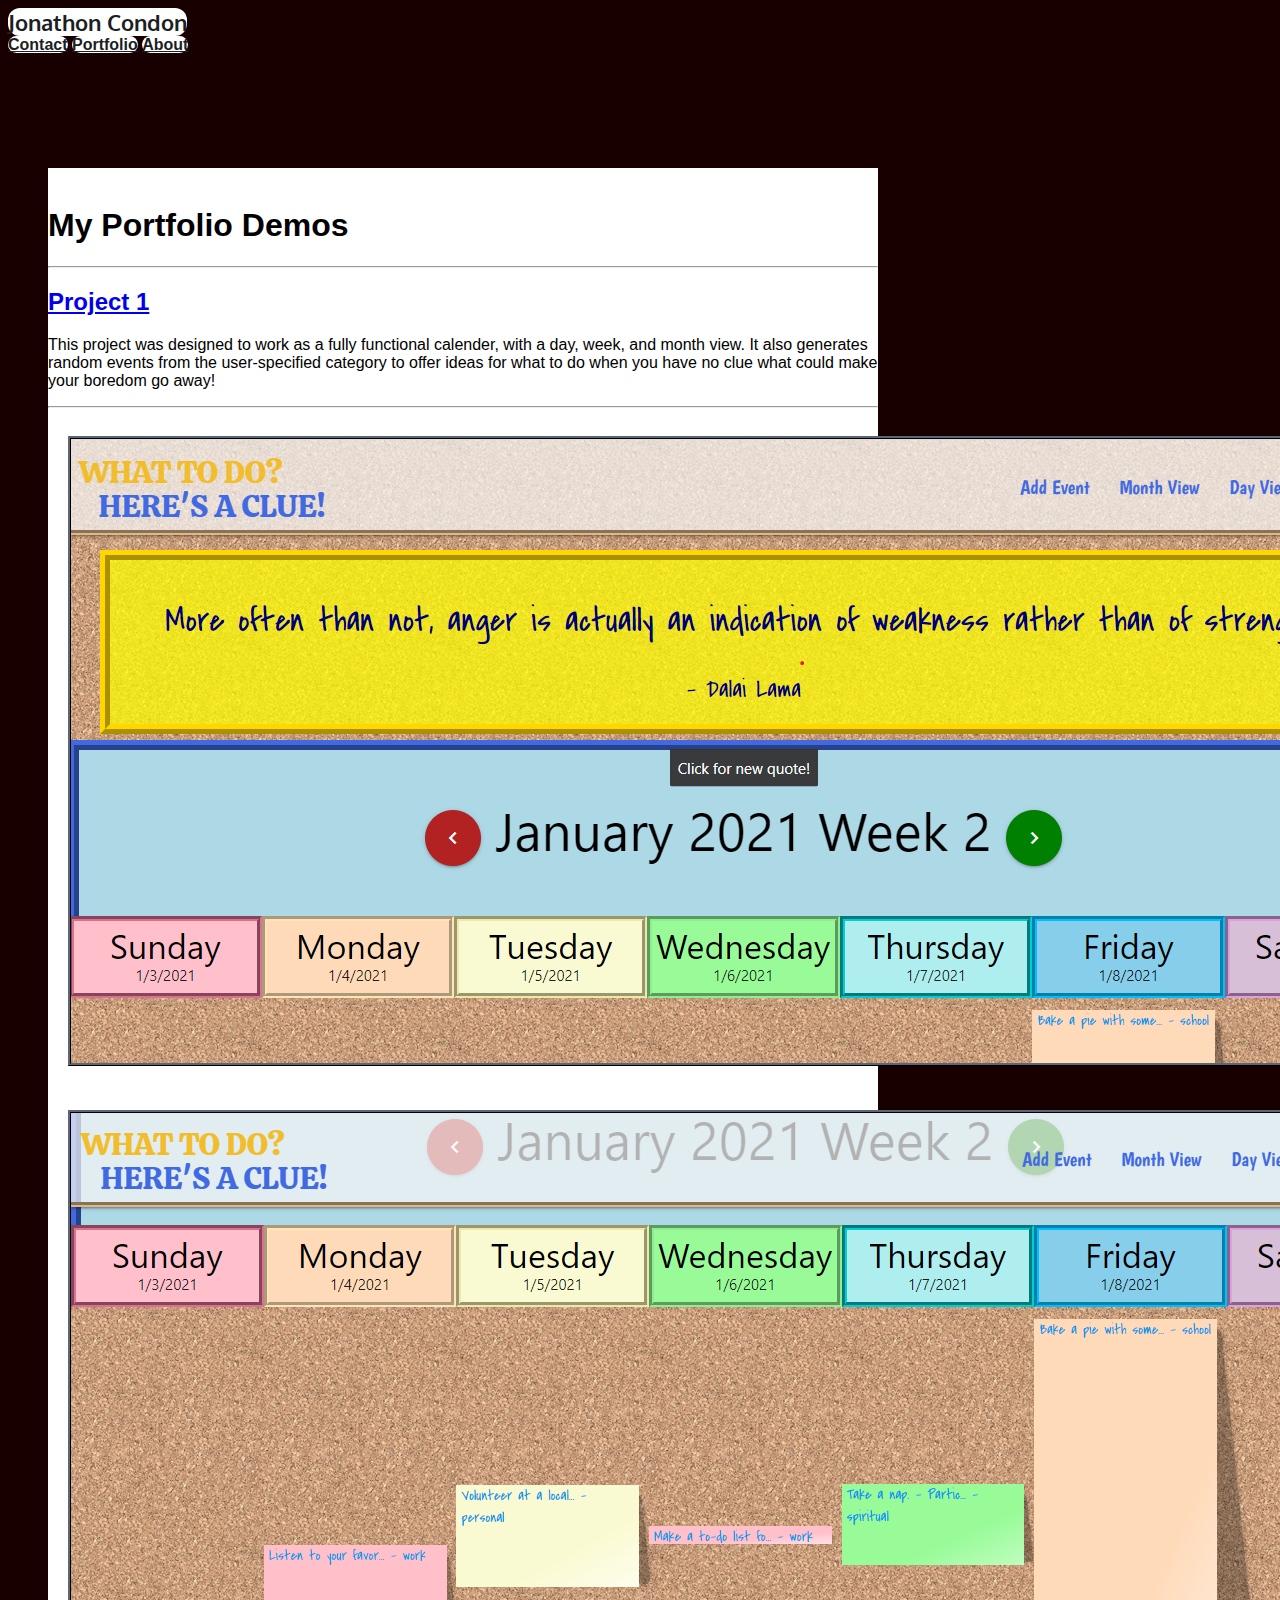
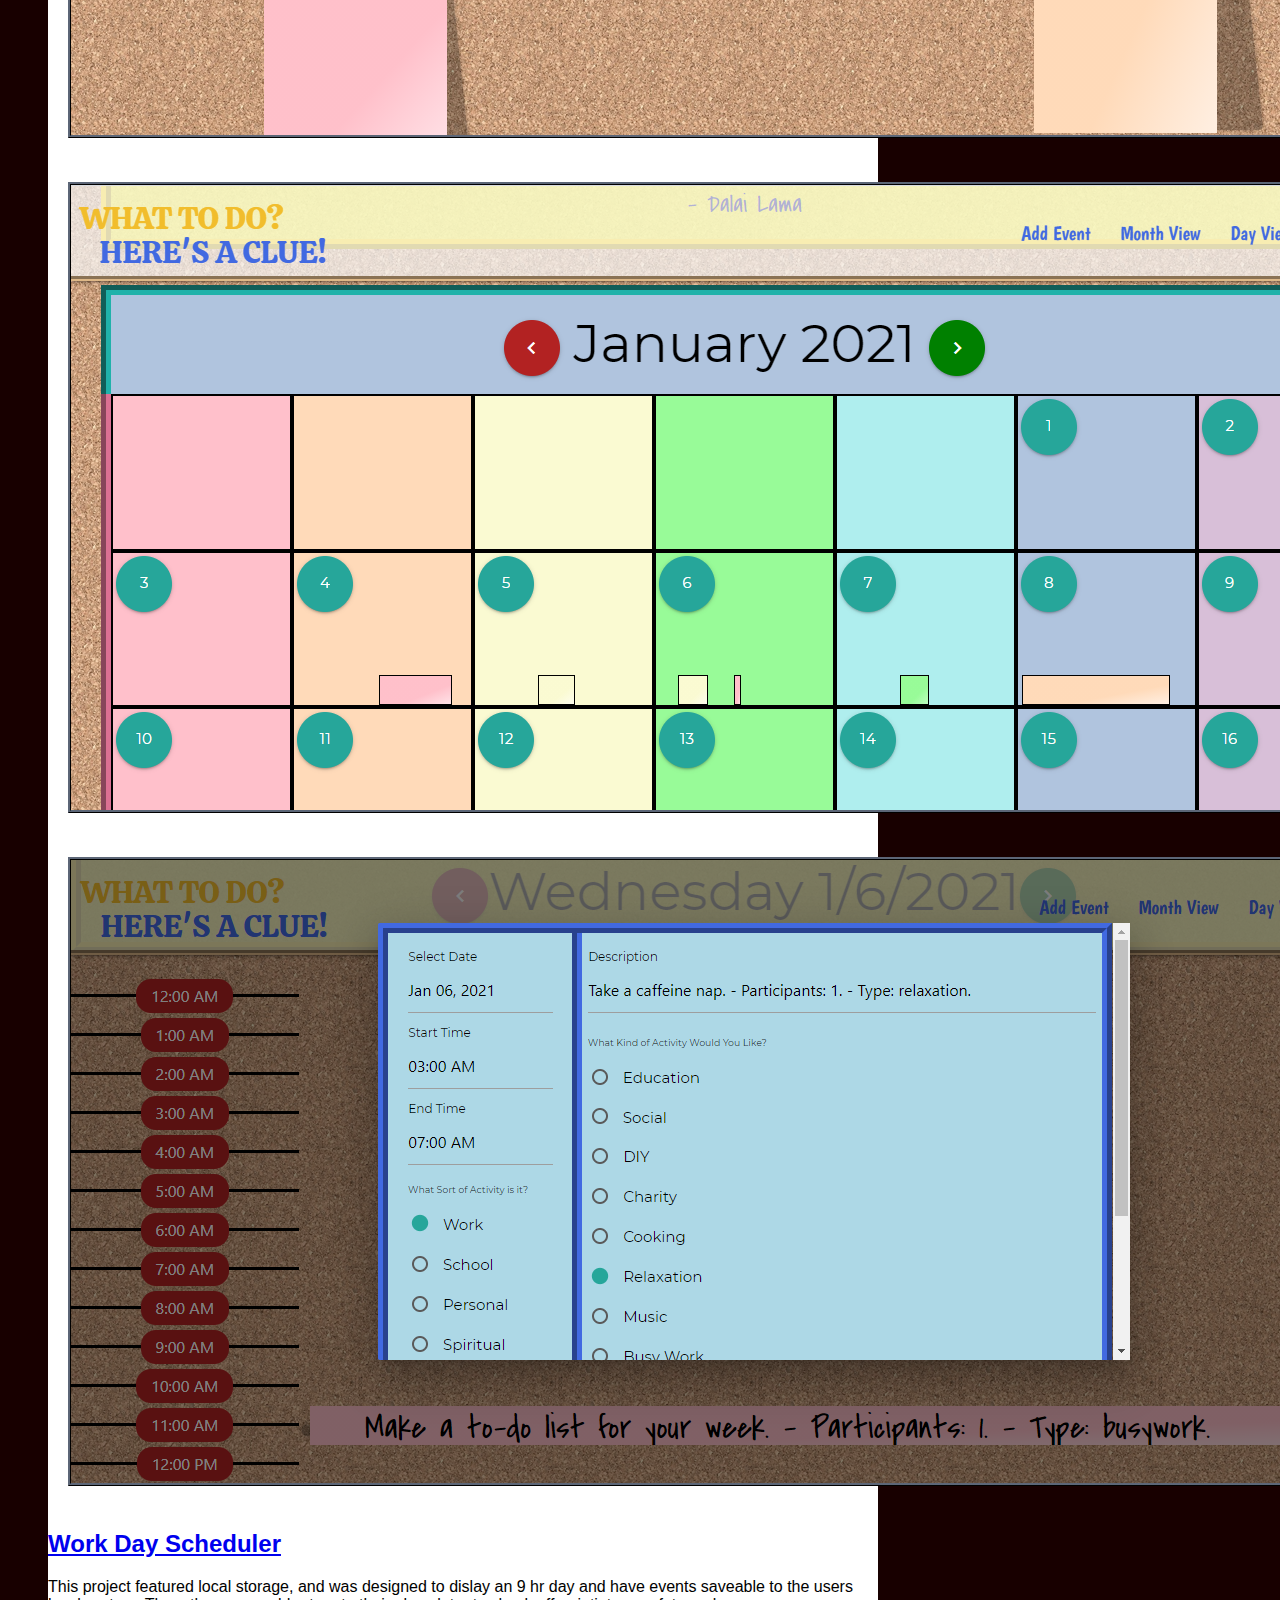
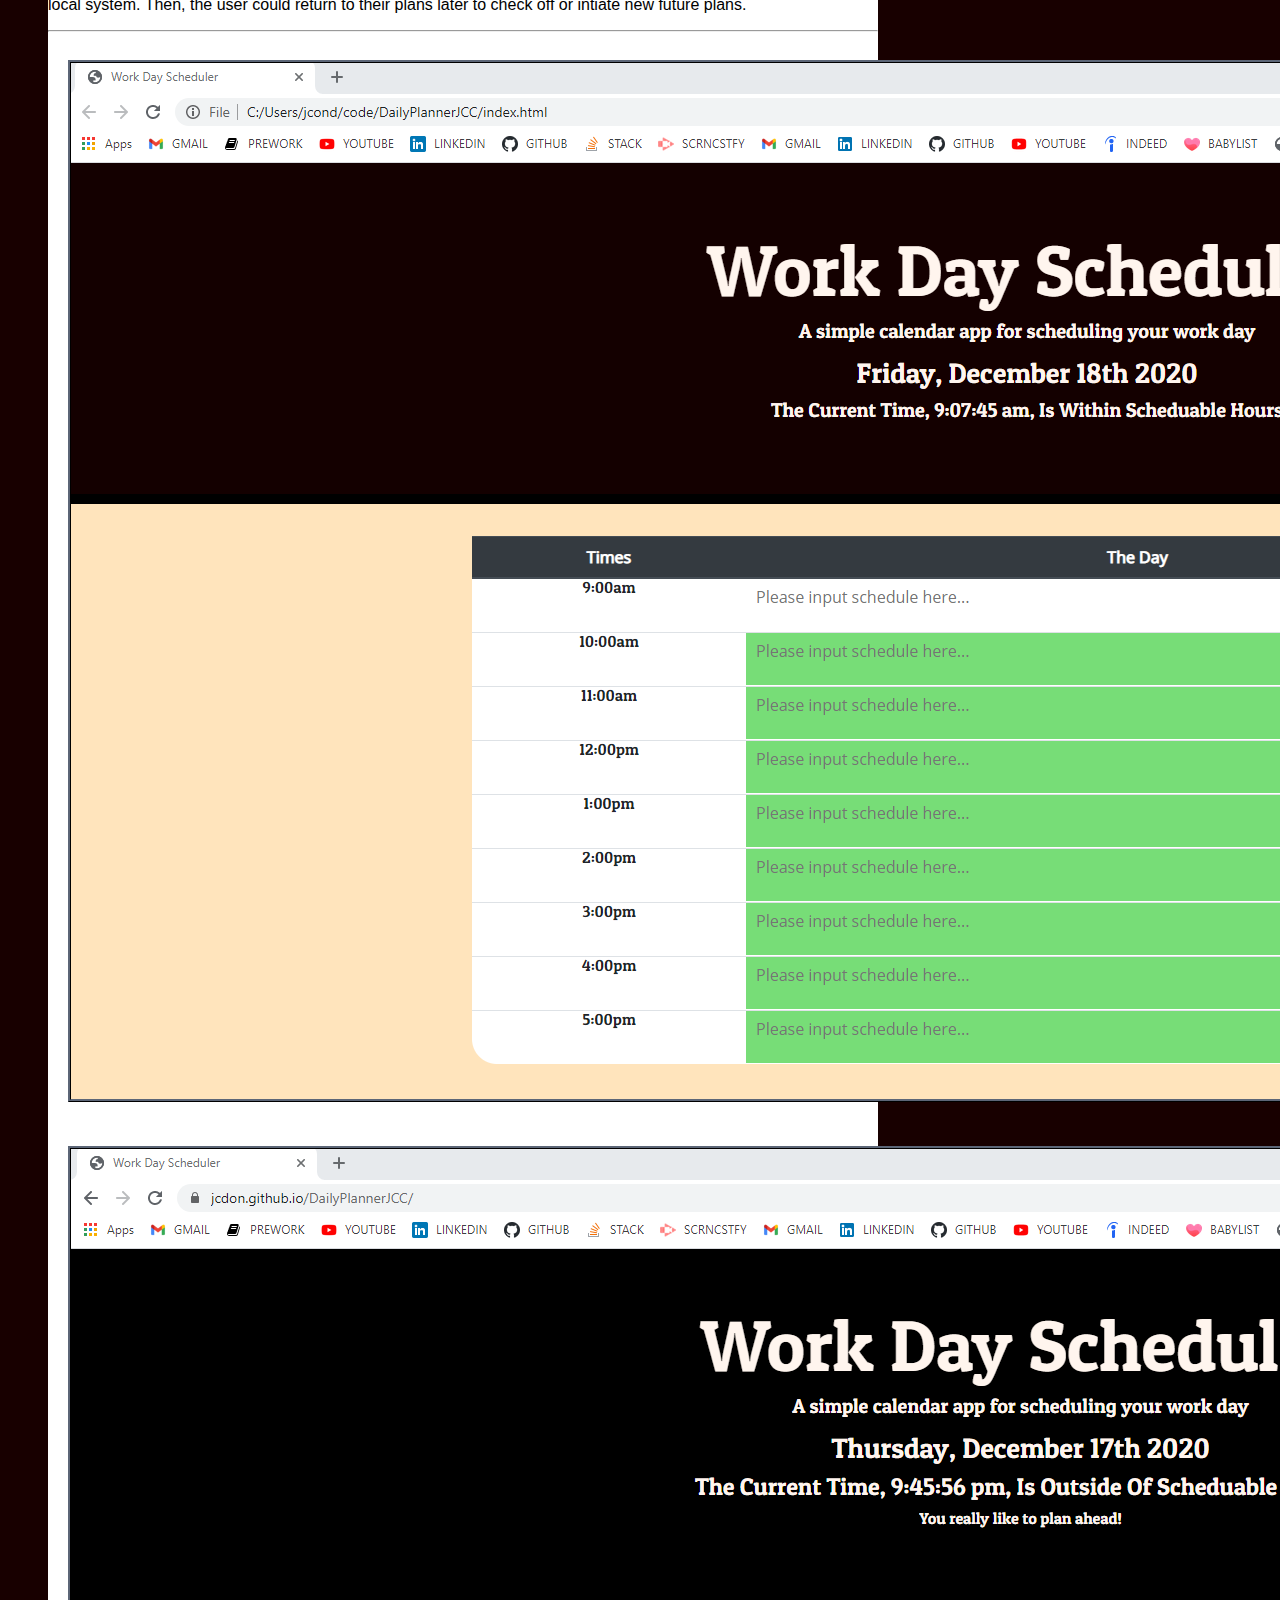
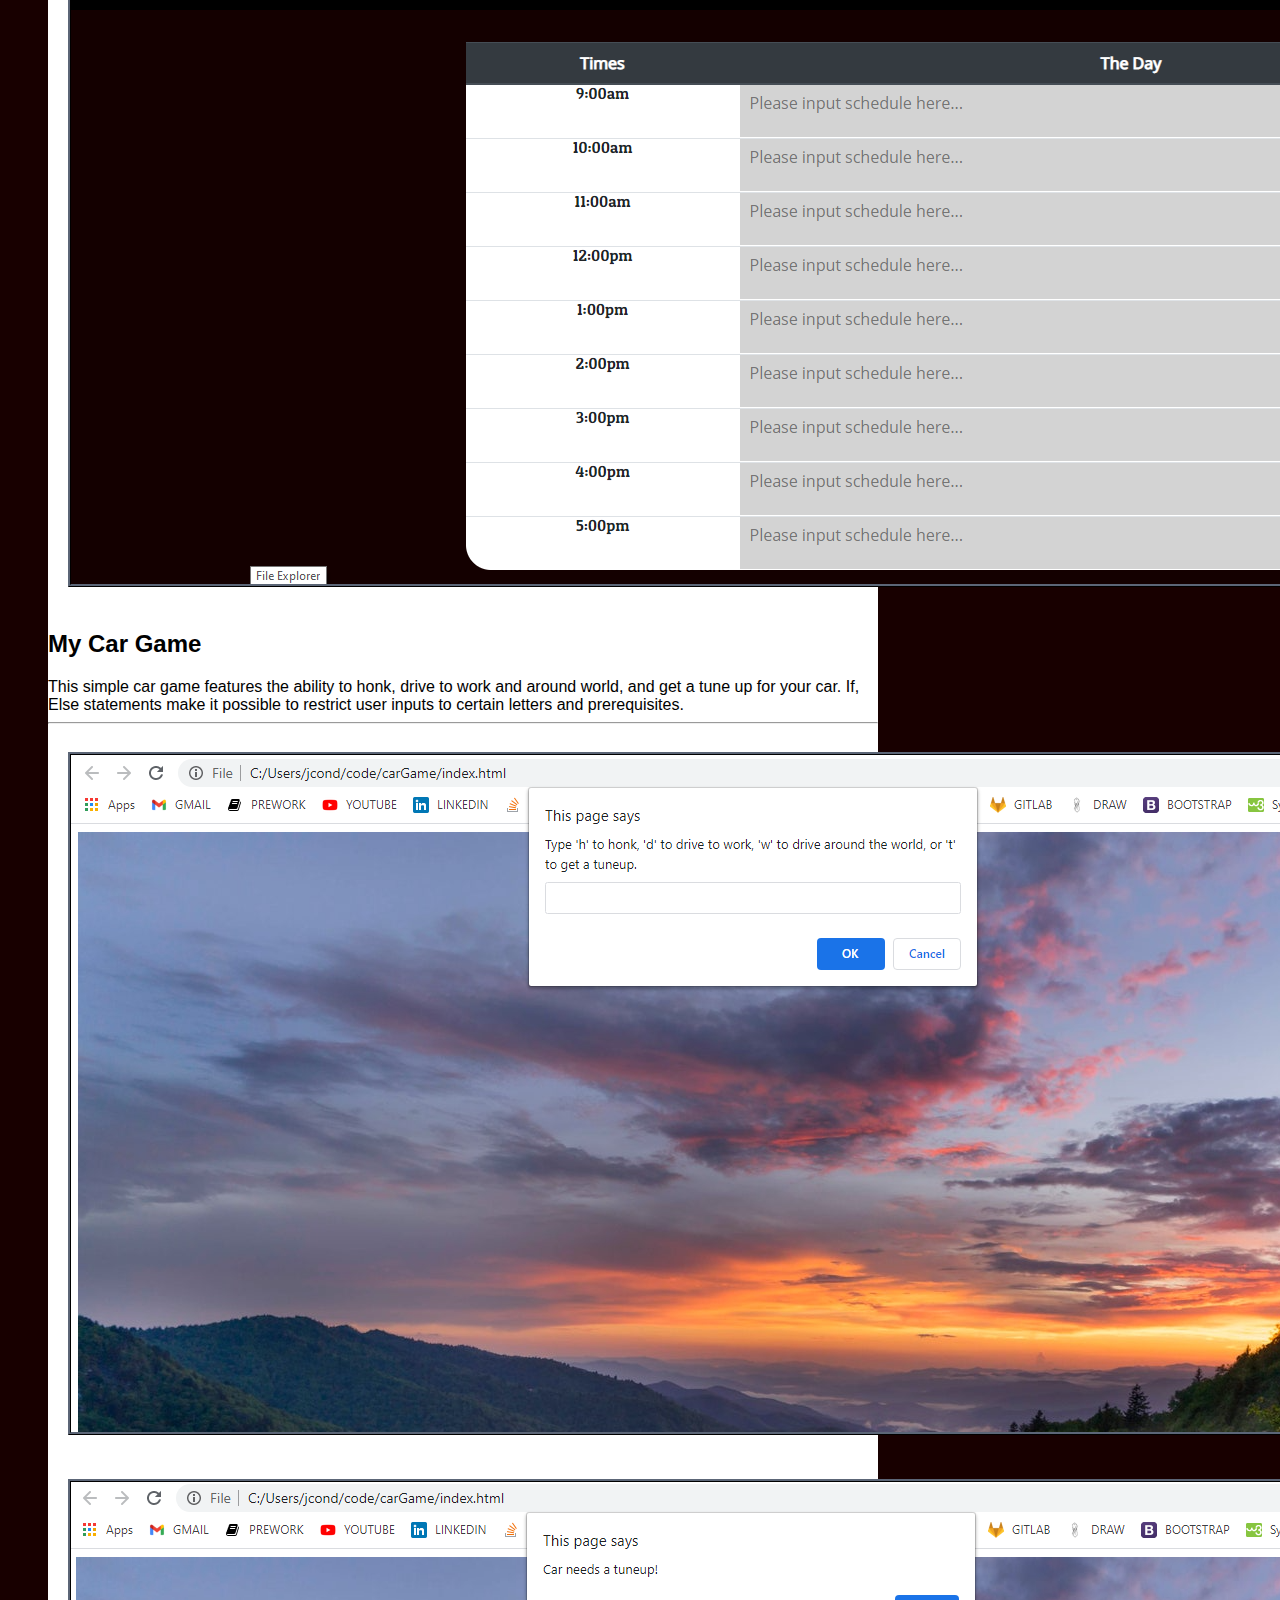
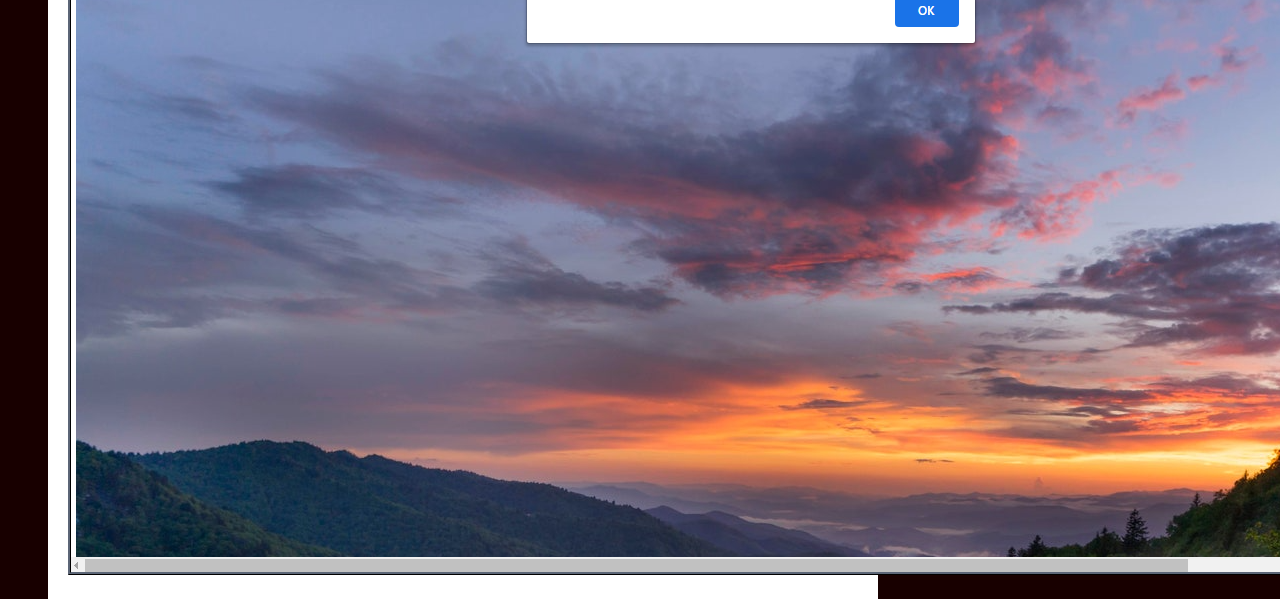
<file: index.html>
<!DOCTYPE html>
<html lang="en">

<head>
    <meta charset="UTF-8">
    <meta name="viewport" content="width=device-width, initial-scale=1.0">
    <title>My Portfolio</title>
    <meta name="viewport" content="width=device-width, initial-scale=1, shrink-to-fit=no">
    <link rel="stylesheet" href="https://cdn.jsdelivr.net/npm/bootstrap@4.5.3/dist/css/bootstrap.min.css"
        integrity="sha384-TX8t27EcRE3e/ihU7zmQxVncDAy5uIKz4rEkgIXeMed4M0jlfIDPvg6uqKI2xXr2" crossorigin="anonymous">

    <link href="https://fonts.googleapis.com/css2?family=Oxygen:wght@300;400;700&display=swap" rel="stylesheet">
    <link rel="stylesheet" href="style.css">
</head>

<body>
    <article>
        <nav class="navbar bg-dark height-70px col-12">
            <span class="navbar-brand mb-0 name">Jonathon Condon</span>

            <div class="justify-content-end">
                <a href="contact.html" type="button" class="border">Contact</a>
                <a href="index.html" type="button" class="border">Portfolio</a>
                <a href="about.html" type="button" class="border">About</a>
            </div>
        </nav>
    </article>

    <div class="container white md boxWidth">
        <br>
        <div class="row">
            <h1 class="col-12">My Portfolio Demos</h1>
        </div>

        <hr>

        <div class="row">
            <div class="col-12 justify-content-between">
                <div>
                    <a href="https://z1springer.github.io/what_to_do/">
                        <h2>Project 1</h2>
                    </a>
                    <p>This project was designed to work as a fully functional calender, with a day, week, and month
                        view. It also generates random events from the user-specified category to offer ideas for what
                        to do when you have no clue what could make your boredom go away!</p>
                    <hr>
                    <img class="img imgFit" src="assets/images/project1front.png" alt="front page">
                    <img class="img imgFit" src="assets/images/project1week.png" alt="week view">
                    <img class="img imgFit" src="assets/images/project1month.png" alt="month">
                    <img class="img imgFit" src="assets/images/project1addevent.png" alt="add event">
                </div>
                <div>

                    <a href="https://jcdon.github.io/DailyPlannerJCC/">
                        <h2>Work Day Scheduler</h2>
                    </a>

                    <p>This project featured local storage, and was designed to dislay an 9 hr day and have events
                        saveable to the users local system. Then, the user could return to their plans later to check
                        off or intiate new future plans.</p>
                    <hr>
                    <img class="img imgFit" src="assets/images/WorkDayDay.png" alt="work scheduler day view">
                    <img class="img imgFit" src="assets/images/WorkDayNight.png" alt="work shceduler night view">
                </div>
                <div>
                        <h2>My Car Game</h2>
                    This simple car game features the ability to honk, drive to work and around world, and get a tune up
                    for your car. If, Else statements make it possible to restrict user inputs to certain letters and
                    prerequisites.
                    <hr>
                    <img class="img imgFit" src="assets/images/carGameOptions.png" alt="a photo">
                    <img class="img imgFit" src="assets/images/carGameTuneup.png" alt="a photo">
                </div>
            </div>
        </div>


    </div>
    <script src="https://code.jquery.com/jquery-3.5.1.slim.min.js"
        integrity="sha384-DfXdz2htPH0lsSSs5nCTpuj/zy4C+OGpamoFVy38MVBnE+IbbVYUew+OrCXaRkfj"
        crossorigin="anonymous"></script>
    <script src="https://cdn.jsdelivr.net/npm/bootstrap@4.5.3/dist/js/bootstrap.bundle.min.js"
        integrity="sha384-ho+j7jyWK8fNQe+A12Hb8AhRq26LrZ/JpcUGGOn+Y7RsweNrtN/tE3MoK7ZeZDyx"
        crossorigin="anonymous"></script>
</body>

</html>
</file>
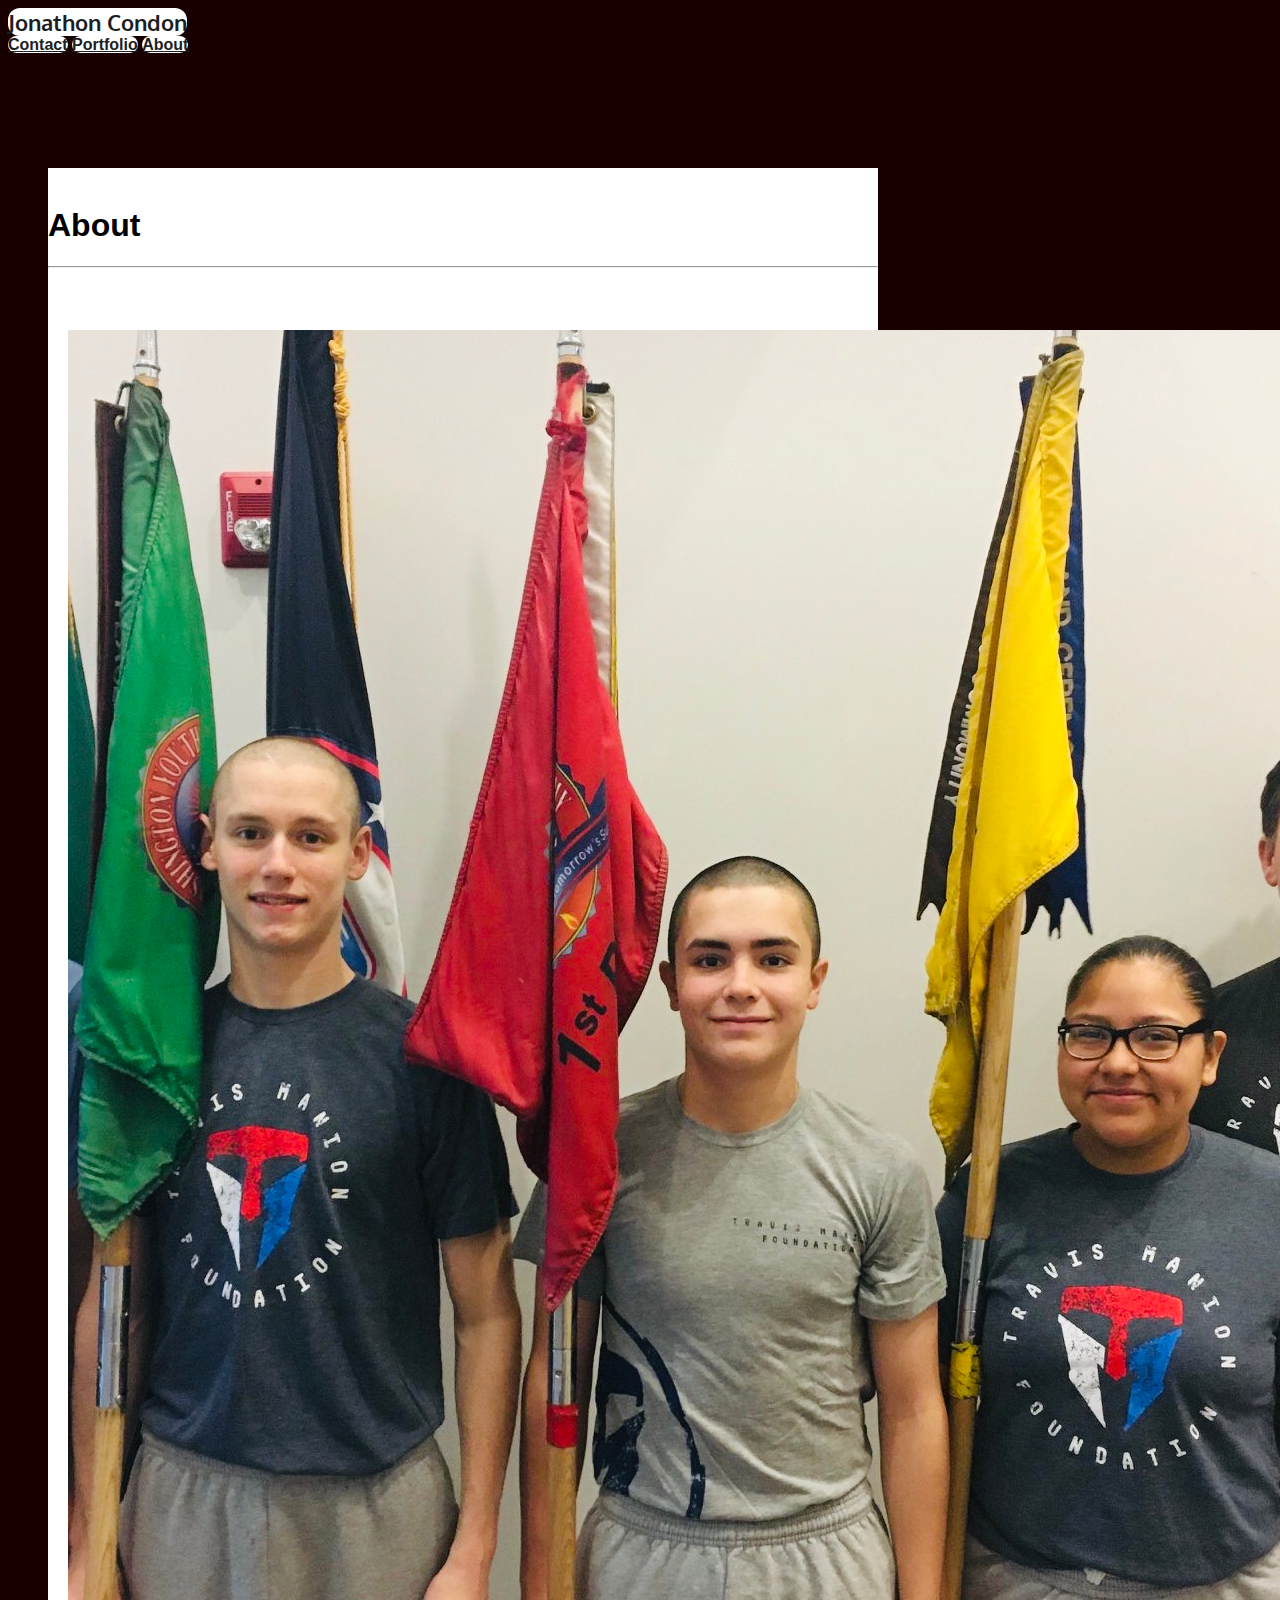
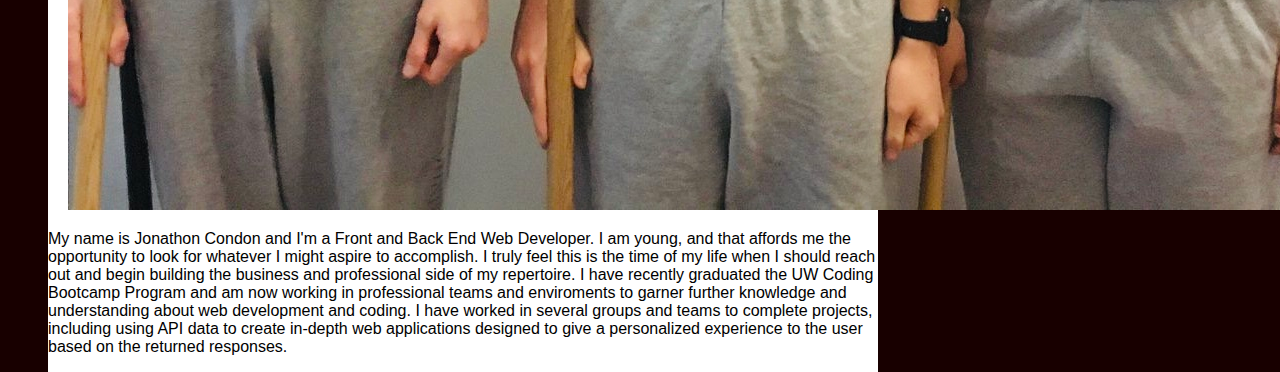
<file: about.html>
<!DOCTYPE html>
<html lang="en">

<head>
    <meta charset="UTF-8">
    <meta name="viewport" content="width=device-width, initial-scale=1.0">
    <title>About Me</title>
    <meta name="viewport" content="width=device-width, initial-scale=1, shrink-to-fit=no">
    <link rel="stylesheet" href="https://cdn.jsdelivr.net/npm/bootstrap@4.5.3/dist/css/bootstrap.min.css"
        integrity="sha384-TX8t27EcRE3e/ihU7zmQxVncDAy5uIKz4rEkgIXeMed4M0jlfIDPvg6uqKI2xXr2" crossorigin="anonymous">

    <link href="https://fonts.googleapis.com/css2?family=Oxygen:wght@300;400;700&display=swap" rel="stylesheet">
    <link rel="stylesheet" href="style.css">
</head>

<body>
    <article>
        <nav class="navbar bg-dark height-70px col-12">
            <span class="navbar-brand mb-0 name">Jonathon Condon</span>

            <div class="justify-content-end">
                <a href="contact.html" type="button" class="border">Contact</a>
                <a href="index.html" type="button" class="border">Portfolio</a>
                <a href="about.html" type="button" class="border">About</a>
            </div>
        </nav>
    </article>

    <div class="container white md">
        <br>
        <div class="row">
            <h1 class="col-12">About</h1>
        </div>

        <hr>
        <br>
        <div class="row">
            <div class="col-12">
                <img class="about profImg" src="assets/images/academy.jpg" alt="a place kitten">
                <p>
                    My name is Jonathon Condon and I'm a Front and Back End Web Developer. I am young, and that affords me the opportunity to look for whatever I might aspire to accomplish. I truly feel this is the time of my life when I should reach out and begin building the business and professional side of my repertoire. I have recently graduated the UW Coding Bootcamp Program and am now working in professional teams and enviroments to garner further knowledge and understanding about web development and coding. I have worked in several groups and teams to complete projects, including using API data to create in-depth web applications designed to give a personalized experience to the user based on the returned responses.
                </p>
            </div>

    </div>
    <script src="https://code.jquery.com/jquery-3.5.1.slim.min.js"
        integrity="sha384-DfXdz2htPH0lsSSs5nCTpuj/zy4C+OGpamoFVy38MVBnE+IbbVYUew+OrCXaRkfj"
        crossorigin="anonymous"></script>
    <script src="https://cdn.jsdelivr.net/npm/bootstrap@4.5.3/dist/js/bootstrap.bundle.min.js"
        integrity="sha384-ho+j7jyWK8fNQe+A12Hb8AhRq26LrZ/JpcUGGOn+Y7RsweNrtN/tE3MoK7ZeZDyx"
        crossorigin="anonymous"></script>
</body>

</html>
</file>
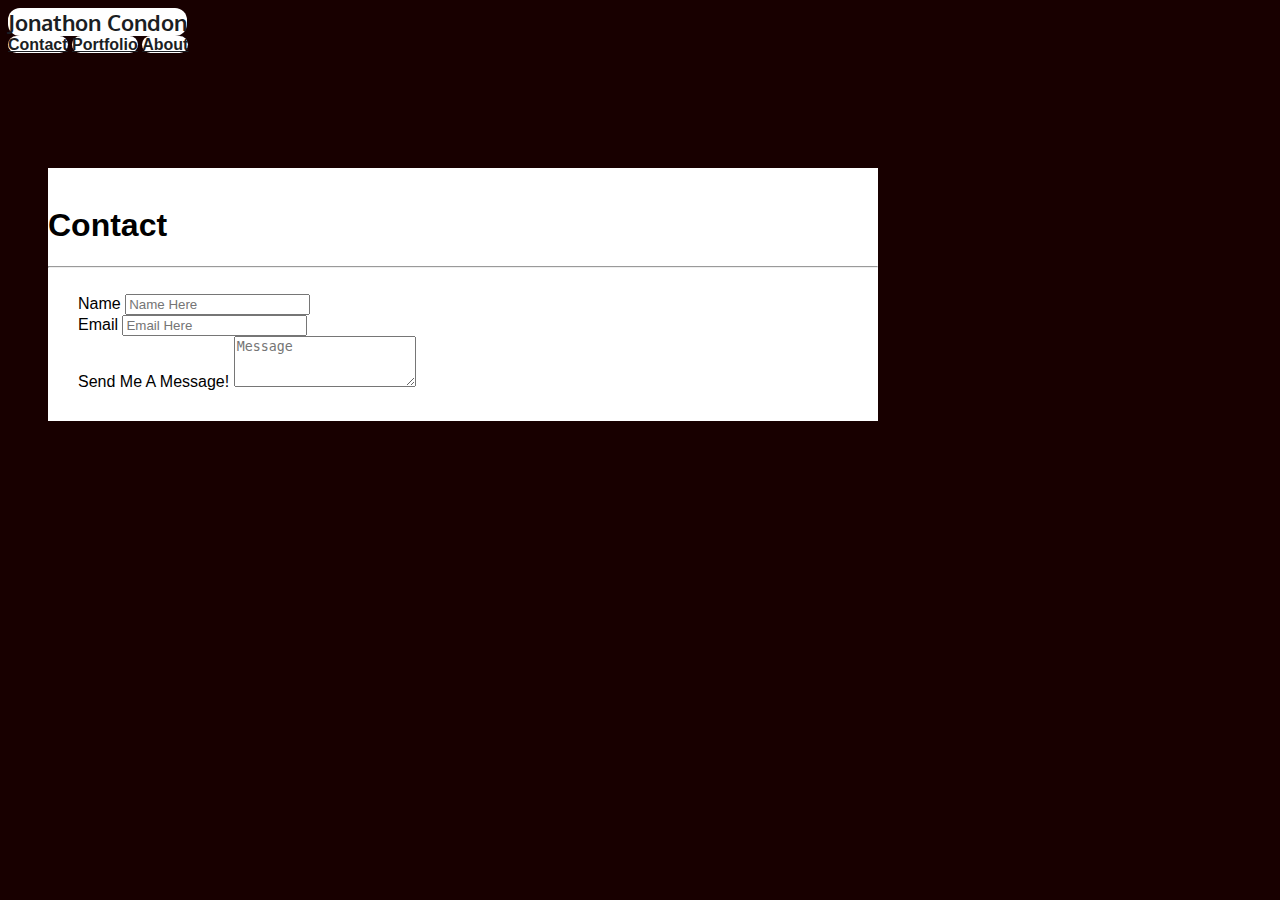
<file: contact.html>
<!DOCTYPE html>
<html lang="en">

<head>
    <meta charset="UTF-8">
    <meta name="viewport" content="width=device-width, initial-scale=1.0">
    <title>Contact Me</title>
    <meta name="viewport" content="width=device-width, initial-scale=1, shrink-to-fit=no">
    <link rel="stylesheet" href="https://cdn.jsdelivr.net/npm/bootstrap@4.5.3/dist/css/bootstrap.min.css"
        integrity="sha384-TX8t27EcRE3e/ihU7zmQxVncDAy5uIKz4rEkgIXeMed4M0jlfIDPvg6uqKI2xXr2" crossorigin="anonymous">

    <link href="https://fonts.googleapis.com/css2?family=Oxygen:wght@300;400;700&display=swap" rel="stylesheet">
    <link rel="stylesheet" href="style.css">
</head>

<body>
    <article>
        <nav class="navbar bg-dark height-70px col-12">
            <span class="navbar-brand mb-0 name">Jonathon Condon</span>

            <div class="justify-content-end">
                <a href="contact.html" type="button" class="border">Contact</a>
                <a href="index.html" type="button" class="border">Portfolio</a>
                <a href="about.html" type="button" class="border">About</a>
            </div>
        </nav>
    </article>

    <div class="container white md">
        <br>
        <div class="row">
            <h1 class="col-12">Contact</h1>
        </div>

        <hr>
        <br>
        <div class="row">
            <form class="contact">
                <div class="form-group">
                    <label for="exampleFormControlInput1">Name</label>
                    <input type="email" class="form-control" id="exampleFormControlInput1"
                        placeholder="Name Here">
                </div>
                <div class="form-group">
                    <label for="exampleFormControlInput1">Email</label>
                    <input type="email" class="form-control" id="exampleFormControlInput1"
                        placeholder="Email Here">
                </div>
                <div class="form-group">
                    <label for="exampleFormControlTextarea1">Send Me A Message!</label>
                    <textarea class="form-control" id="exampleFormControlTextarea1" rows="3" placeholder="Message"></textarea>
                  </div>
            </form>
        </div>
    </div>
    <script src="https://code.jquery.com/jquery-3.5.1.slim.min.js"
        integrity="sha384-DfXdz2htPH0lsSSs5nCTpuj/zy4C+OGpamoFVy38MVBnE+IbbVYUew+OrCXaRkfj"
        crossorigin="anonymous"></script>
    <script src="https://cdn.jsdelivr.net/npm/bootstrap@4.5.3/dist/js/bootstrap.bundle.min.js"
        integrity="sha384-ho+j7jyWK8fNQe+A12Hb8AhRq26LrZ/JpcUGGOn+Y7RsweNrtN/tE3MoK7ZeZDyx"
        crossorigin="anonymous"></script>
</body>

</html>
</file>
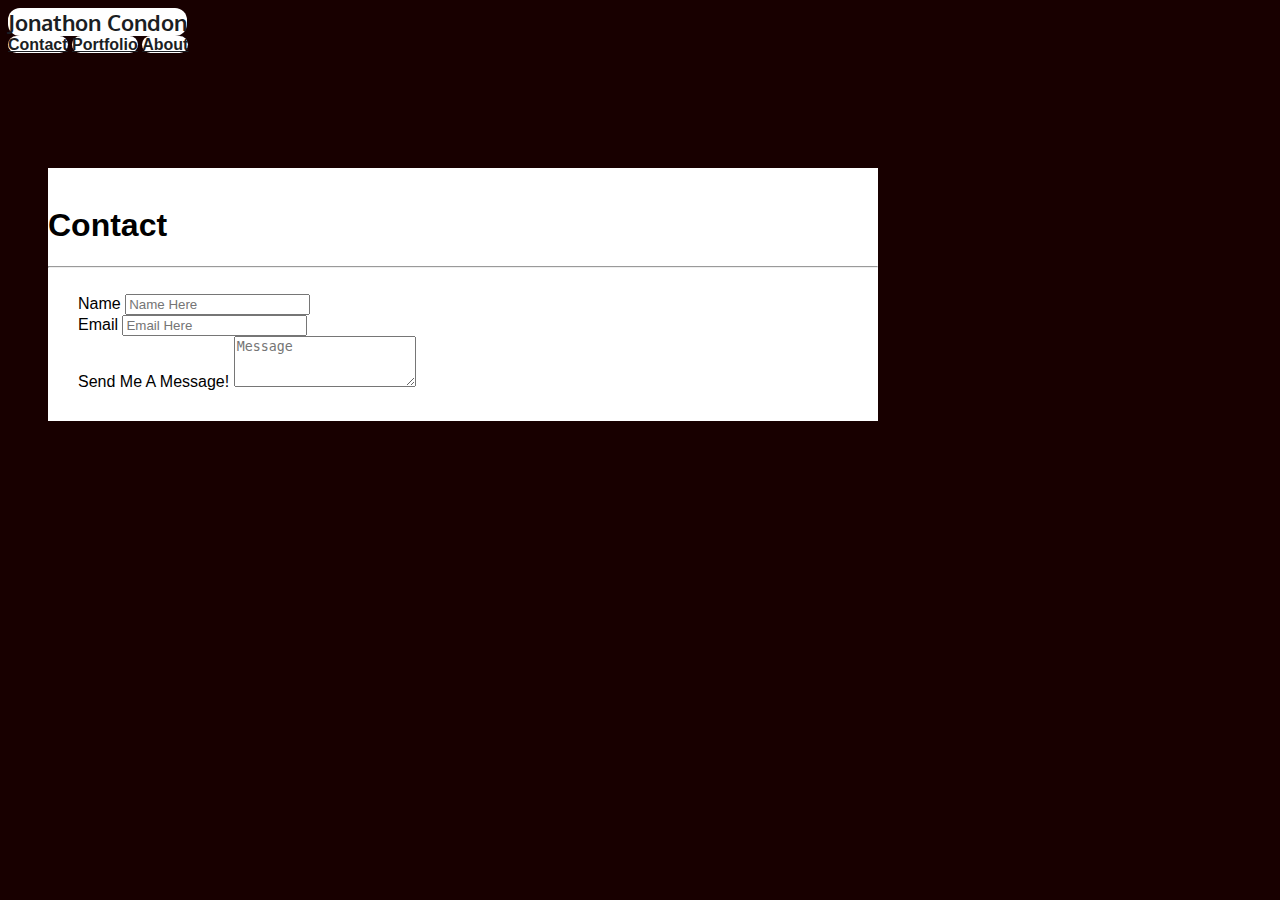
<file: index2.html>
<!DOCTYPE html>
<html lang="en">

<head>
    <meta charset="UTF-8">
    <meta name="viewport" content="width=device-width, initial-scale=1.0">
    <title>Document</title>
    <meta name="viewport" content="width=device-width, initial-scale=1, shrink-to-fit=no">
    <link rel="stylesheet" href="https://cdn.jsdelivr.net/npm/bootstrap@4.5.3/dist/css/bootstrap.min.css"
        integrity="sha384-TX8t27EcRE3e/ihU7zmQxVncDAy5uIKz4rEkgIXeMed4M0jlfIDPvg6uqKI2xXr2" crossorigin="anonymous">

    <link href="https://fonts.googleapis.com/css2?family=Oxygen:wght@300;400;700&display=swap" rel="stylesheet">
    <link rel="stylesheet" href="style.css">
</head>

<body>
    <article>
        <nav class="navbar bg-dark height-70px col-12">
            <span class="navbar-brand mb-0 name">Jonathon Condon</span>

            <div class="justify-content-end">
                <a href="index2.html" type="button" class="border">Contact</a>
                <a href="index.html" type="button" class="border">Portfolio</a>
                <a href="index1.html" type="button" class="border">About</a>
            </div>
        </nav>
    </article>

    <div class="container white md">
        <br>
        <div class="row">
            <h1 class="col-12">Contact</h1>
        </div>

        <hr>
        <br>
        <div class="row">
            <form class="contact">
                <div class="form-group">
                    <label for="exampleFormControlInput1">Name</label>
                    <input type="email" class="form-control" id="exampleFormControlInput1"
                        placeholder="Name Here">
                </div>
                <div class="form-group">
                    <label for="exampleFormControlInput1">Email</label>
                    <input type="email" class="form-control" id="exampleFormControlInput1"
                        placeholder="Email Here">
                </div>
                <div class="form-group">
                    <label for="exampleFormControlTextarea1">Send Me A Message!</label>
                    <textarea class="form-control" id="exampleFormControlTextarea1" rows="3" placeholder="Message"></textarea>
                  </div>
            </form>
        </div>
    </div>
    <script src="https://code.jquery.com/jquery-3.5.1.slim.min.js"
        integrity="sha384-DfXdz2htPH0lsSSs5nCTpuj/zy4C+OGpamoFVy38MVBnE+IbbVYUew+OrCXaRkfj"
        crossorigin="anonymous"></script>
    <script src="https://cdn.jsdelivr.net/npm/bootstrap@4.5.3/dist/js/bootstrap.bundle.min.js"
        integrity="sha384-ho+j7jyWK8fNQe+A12Hb8AhRq26LrZ/JpcUGGOn+Y7RsweNrtN/tE3MoK7ZeZDyx"
        crossorigin="anonymous"></script>
</body>

</html>
</file>
<file: style.css>
.height-70px {
    height: 70px;
}

.border {
    background: white;
    color: #1b1e23;
    border-radius: 10px;
    font-weight: bold;
}

.name {
    font-family: 'Oxygen', sans-serif;
    font-weight: bold;
    background-color: white;
    color: #1b1e23;
    text-align: center;
    border-radius: 12px;
    width: 200px;
    font-size: 22px;
}

body{
    background-color: #180000;
    box-shadow: #1b1e23;
    font-family: Verdana, Geneva, Tahoma, sans-serif;
}

.white {
    background: white;
    float:left;
    margin: 90px 40px;
    position: absolute;
    width: 830px;
}

.img {
    margin: 20px 20px;
    position: relative;
    border-style: ridge;
    border-color: #1b1e23;
}

.center {
    align-items: center;
}

.about {
    margin: 20px;
    float: left;
}

.contact {
    margin-left: 30px;
    margin-bottom: 30px;
}

@media screen and (max-width: 992px) {
    .white {
        max-width: 27rem;
    }
  }
@media screen and (max-width: 768px) {
    .white {
        max-width: 27rem;
    }
  }
@media screen and (max-width: 400px) {
    .white {
        max-width: 30rem;
    }

    .md {
        max-width: 100%;
    }
  }
</file>
